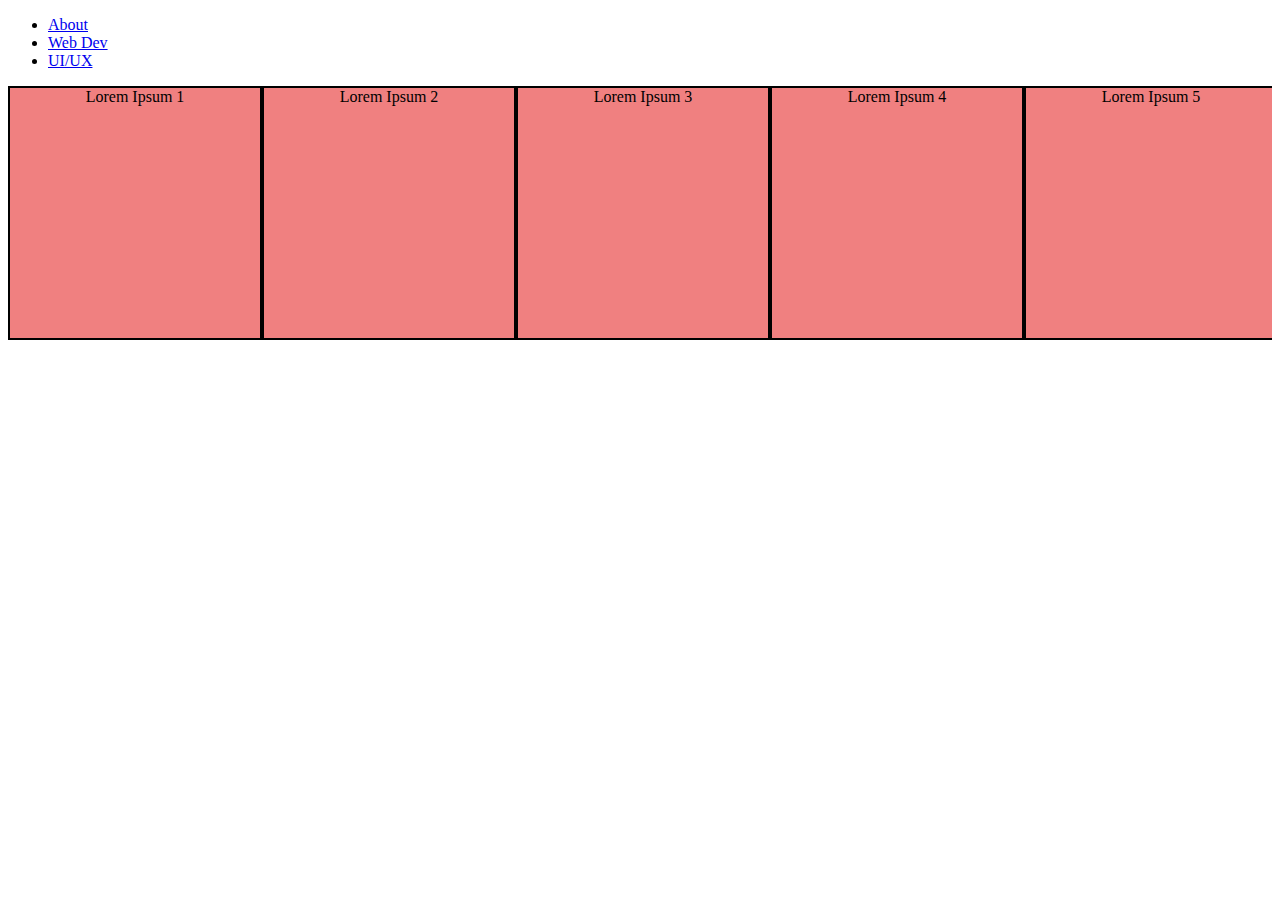
<file: projectdetails.html>
<!DOCTYPE html>
<html lang="en">
<head>
    <meta charset="UTF-8">
    <meta name="viewport" content="width=device-width, initial-scale=1.0">
    <title>Document</title>

    <!-- <link rel="stylesheet" href="css/global.css"> -->
    <style>
        .box {
            display: flex;
            overflow-x: scroll;
            overflow-y: hidden;
            white-space: nowrap;
            -webkit-overflow-scrolling: touch;
        }

        .box::-webkit-scrollbar {
            display: none;
        }
        
        .card {
            min-width: 250px;
            height: 250px;
            background-color: lightcoral;
            border: 2px solid black;
            text-align: center;

            display: inline-block;
            
        }
    </style>
</head>
<body>

    <div class="nav_bar">
        <ul>
            <div class="outer">
                <div class="inner">
                    <li><a href="#"> About </a></li>
                </div>
            </div>
            <div class="outer">
                <div class="inner">
                    <li><a href="#"> Web Dev </a></li>
                </div>
            </div>
            <div class="outer">
                <div class="inner">
                    <li><a href="#"> UI/UX </a></li>
                </div>
            </div>
        </ul>
    </div>

    <div class="box">
        <div class="card">Lorem Ipsum 1</div>
        <div class="card">Lorem Ipsum 2</div>
        <div class="card">Lorem Ipsum 3</div>
        <div class="card">Lorem Ipsum 4</div>
        <div class="card">Lorem Ipsum 5</div>
        <div class="card">Lorem Ipsum 6</div>
        <div class="card">Lorem Ipsum 7</div>
        <div class="card">Lorem Ipsum 8</div>
        <div class="card">Lorem Ipsum 9</div>
        <div class="card">Lorem Ipsum 10</div>
      </div>

</body>
</html>
</file>
<file: css/global.css>
/* Screensize: XL(>1200px) */

@import url('https://fonts.googleapis.com/css2?family=Albert+Sans:ital,wght@0,100;0,200;0,300;0,400;0,500;0,600;0,700;0,800;0,900;1,100;1,200;1,300;1,400;1,500;1,600;1,700;1,800;1,900&family=Major+Mono+Display&display=swap');

.btn__container {
    background-color: #FFC519;
    padding: 5%;
    box-shadow: 0 0 50px rgba(0, 0, 0, .15);
    margin: .3rem;
    width: 100%;
}
.btn {
    color: #efefef;
    font-weight: 900;
    text-shadow: 4px 5px 3px rgba(0, 0, 0, .05);
    text-decoration: none;
}
.btn:hover {
    animation: flash 1s infinite;
}
@keyframes flash {
    0% {opacity: 100%;}
    50% {opacity: 0%;}
    100% {opacity: 100%;}
}

.major_mono {
    font-family: 'Major Mono Display', monospace;
    margin: 0;padding: 0;
    color: #555;
}
.major_mono_color {
    font-family: 'Major Mono Display', monospace;
    margin: 0;padding: 0;
    /* color: #25415c; */
    color: black;
}

.portfolio_content {
    font-family: 'Albert Sans', sans-serif;
    line-height: 1.6rem;
}

.tilt-effect {
    transform-style: preserve-3d;
    backface-visibility: hidden;
    /* border: 1px solid #999;
    border-radius: 25px;
    box-shadow: 0 0 50px rgba(0, 0, 0, .15); */
}

/*
    Updated font size guideline after tested on big screens
    320px -> 16px
    768px -> 18px
    1024px -> 19px
    1280px -> 20px
    1536px -> 21px
    1920px -> 23px
    2560px -> 25px
*/
html,
body {
    background-color: #f1f1f1;
    font-size: 20px;
}

.customBackground {
    background: url('../img/bg_graph.png') repeat;
    background-attachment: fixed;
    transform: translateZ(-250px);
    opacity: .7; 
    
    position: fixed;
    width: 100vw;
    height: 100vh;
    margin: 0 auto;
    backface-visibility: hidden;
}

* {
    font-family: system-ui, -apple-system, BlinkMacSystemFont, 'Segoe UI', Roboto, Oxygen, Ubuntu, Cantarell, 'Open Sans', 'Helvetica Neue', sans-serif;
    margin: 0;
    padding: 0;
    /* outline: 2px solid red; */
}

#container {
    height: 100vh;
    width: 100%;
    display: grid;
    grid-template-rows: auto 1fr auto;
    margin: 0 auto;

    /* BUG ENCOUNTERED */
    /* IF PARENT DIV GOES NEGATIVE ON Z PLANE RELATIVE TO THE BROWSER Z PLANE, CLICK AND HOVER EVENTS WOULDN'T BE FIRED. */
    transform: translateZ(0px);

    overflow-y: scroll;
}
/* HIDING SCROLL BARS VISUALLY */
#container::-webkit-scrollbar {
    display: none;
}
#container {
    -ms-overflow-style: none;
    scrollbar-width: none;
}
main {
    margin: 0 auto;
    width: 70%;
    /* outline: 2px green solid; */
    /* align-items: center; */
    align-self: center; /* align to center on y-axis */
    padding: 1% 0 1% 0;
}
footer {
    width: 70%;
}
section {
    /* outline: 2px orchid solid; */
    /* width: 70%; */
    margin: 0 auto;
    padding-bottom: 2rem;
}
section p {
    padding-top: 1rem;
}

/* To have a consistent alignment, unite the width of header, main, and footer and #container. */


/* INDEX PAGE */
.index__greeting {
    text-align: center;
    margin-bottom: 2rem;
}
.typing {
    font-size: 200%;
    font-weight: 900;
}
#element {
    display: inline;
    text-shadow: 4px 5px 3px rgba(0, 0, 0, .05);
}
.typed-cursor {
    font-size: 100%;
    color: #b4f0e7;
}
.index__grid {
    display: grid;
    grid-template-columns: 60% 40%;
}
.index__grid img {
    max-width: 100%;
}
.index__introduction {
    padding-right: 5%;
}
/* INDEX PAGE */


/* ABOUT PAGE */
.about__grid {
    display: grid;
    grid-template-columns: 40% 60%;
}
.about__portrait img {
    max-width: 100%;
    box-shadow: 3px 5px 15px rgba(0, 0, 0, .25);
}
.about__context {
    margin-left: 1rem;
}
.about__main h1,
.about__main h2 {
    font-weight: 900;
    text-shadow: 0 3px 5px rgba(0, 0, 0, .25);
}
.about__main h1 {
    margin-bottom: 1%;
    font-size: 1.5rem;
}
.about__main h2 {
    font-size: 1.25rem;
    opacity: .9;
    margin-top: 20px;
    margin-bottom: 1px;
    align-self: flex-start;
}
.about__main p {
    font-size: 1rem;
    padding-top: 0;
    padding-right: 0;
}
.about__skills h2 {
    margin-top: 20px;
    font-size: 1.5rem;
    text-align: center;
}
.about__skills_flex {
    display: flex;
    justify-content: center;
    width: 100%;
}
.about__skills_container {
    padding: 0 5%;
}
.about__skills_container h3 {
    margin-bottom: 1%;
    font-size: 1.25rem;
    font-weight: 900;
    text-shadow: 0 3px 5px rgba(255, 197, 25, .25);
}
.about__skills_container li {
    font-size: .95rem;
}
.content_card {
    display: flex;
    flex-direction: column;
    margin: 5% 0;
    padding: 5%;
    border: 1px solid rgba(0, 0, 0, .15);
    border-radius: 25px;
    box-shadow: 0 0 25px rgba(0, 0, 0, .1);
}
.content_card h2 {
    color: rgb(218, 160, 61);
    text-shadow: 0 0 5px rgba(0, 0, 0, .2);
}
/* ABOUT PAGE */


.content__about {
    width: 50%;
    z-index: 1;
    display: grid;
    align-items: center;
    align-self: center;
    justify-items: start;
    justify-self: start;
}


/* PROJECT LIST */
.project_list {
    display: grid;
    grid-template-columns: 1fr 1fr 1fr;
    justify-content: center;
    align-items: center;
    gap: 2rem;
}
.project_list_item {
    text-align: center;
    border: 2px solid transparent;
    border-radius: 25px;
    box-shadow: 0 5px 25px rgba(0, 0, 0, .15);
    overflow: hidden;
}
.project_list_item img {
    width: 100%;
}
.project_list a {
    text-decoration: none;
    color: #333;
}
.project_list h2 {
    font-size: 100%;
    font-weight: 700;
    text-shadow: 0 0 5px rgba(0, 0, 0, .2);
    margin: 10px 0 10px 0;
}
/* PROJECT LIST */



.flex_row {
    display: flex;
    flex-direction: row;
    align-items: center;
    justify-content: center;
}

#logo {
    /* If you set width to auto with aspect-ratio to 5/2, you have a little gap on the left of the logo, which makes the whole nav bar having different white space on both side */
    /* width: auto; */
    height: 44px;
    /* aspect-ratio: 5/2; */
    margin-right: 1rem;
}
#logo:hover {
    animation: bounce 2s ease-in-out infinite;
}
@keyframes bounce {
    0% {transform: translateY(0%);}
    15% {transform: translateY(-10%); rotate: 5deg;}
    40% {transform: translateY(10%);}
    75% {transform: translateY(-5%); rotate: -9deg}
    100% {transform: translateY(0%);}
}

header {
    display: grid;
    grid-template-columns: minmax(auto, 35%) 1fr;
    grid-template-rows: 75px;
    justify-items: center;
    align-items: center;

    width: 70%;
    margin: 0 auto;

    padding-top: 10%;
    padding-bottom: 5px;
}
.logo_container {
    justify-self: start;
}
.nav_menu {
    display: flex;
    justify-content: space-between;
    align-items: center;
    min-width: 100%;
}
.nav_item a {
    display: block;
    text-decoration: none;
    letter-spacing: 2px;
    font-weight: 900;
    font-size: 1rem;
    color: #555;
    /* transition: opacity .5s ease-out; */
    padding: 20px;
    text-transform: uppercase;
    text-align: center;
    z-index: 99;
}
.sm_container a {
    font-size: 2rem;
    text-decoration: none;
    color: #555;
    z-index: 99;
}
.github {
    padding: 20px;
}

.nav_item a:hover,
.sm_container a:hover {
    animation: flyingOut .5s;
    animation-fill-mode: forwards;
}
@keyframes flyingOut {
    5% {transform: translateY(0px); rotate: 5deg;}
    100% {scale: 2; transform: translateY(20px); rotate: -10deg;text-shadow: 5px 5px 1px rgba(0, 0, 0, .2);}
    /* 100% {transform: translateY(0px); rotate: 10deg;} */
}
.nav_menu_open,
.nav_menu_close {
    display: none;
}



.content h1 {
    -webkit-text-stroke: 1.5px #333;
    stroke: 1.5px #000;
    color: transparent;
    opacity: .9;
    font-weight: 900;
    font-size: 3rem;
}

h3 {
    color: #ED723F;
    font-weight: 900;
}

code {
    font-family: Consolas,"courier new";
    color: crimson;
    background-color: #f1f1f1;
    padding: 1px 5px 1px 5px;
    font-size: 85%;
    border-radius: 5px;
    border: dashed 1.5px rgba(0, 0, 0, .7);
}

p {
    color: #444;
    font-size: 1rem;
    /* margin: 10px 20px 10px 20px; */
    /* padding: 15px 10px 10px 20px; */
    font-weight: 300;
    text-shadow: 0 0 5px rgba(0, 0, 0, .2);
    /* letter-spacing: .5px; */
}

.outer {
    position: relative;
    width: 150px;
    height: auto;
    background-color: rgba(255, 197, 25, 1);
    margin: 20px;
    padding: 15px;
    transform: skew(-25deg);
}

.inner {
    position: absolute;
    width: 100%;
    height: 100%;
    border: 2px solid #1a1a1a;
    top: -10px;
    left: -10px;
    text-align: center;
}

.aposition {
    transform: translateY(-30%) scale(1.2);
    text-shadow: 4px 5px 2px rgba(0, 0, 0, .15);
}

#my_first_name {
    color: rgba(255, 197, 25, 1);
}

/* ARTIFACTS */
.card {
    display: inline-block;
    border: 1px solid rgba(0, 0, 0, .1);
    border-radius: 2%;
    box-shadow: 4px 5px 5px rgba(0, 0, 0, .1);
    padding: 1.5% 4%;
    margin: .3rem;
    font-weight: 400;
    background-color: rgba(255, 255, 255, .25);
    filter: blur(500);
}
.artifacts__brief {
    text-align: center;
    letter-spacing: .1rem;
}
.artifacts__container h1 {
    font-size: 3rem;
    text-align: center;
    text-shadow: 4px 5px 5px rgba(0, 0, 0, .15);
    color: rgba(255, 197, 25, 1);
    /* color: #222; */
    font-weight: 900;
    letter-spacing: .2rem;
    -webkit-text-stroke: 1px rgba(46, 34, 0, 0.05);;
}
.artifacts__container h2 {
    /* font-size: 1.5rem;
    color: rgba(255, 197, 25, 1);
    text-shadow: 4px 5px 5px rgba(0, 0, 0, .15);
    -webkit-text-stroke: 1px rgba(46, 34, 0, 0.05);; */
    color: #333;
}
.artifacts__container img {
    max-width: 100%;
    height: auto;
}
.artifacts__intro {
    display: grid;
    grid-template-columns: 1fr 1fr 1fr 1fr;
}
.artifacts__intro h2,
.artifacts__intro p {
    margin-left: 10%;
    padding-top: 0;
    padding-right: 0;
    padding-bottom: 0;
}
.artifacts__intro h2 {
    color: #333;
    padding-left: 10%;
    margin-top: 1%;
}

.blackMango {
    color: #DAA03D;
    text-shadow: 0 0 5px rgba(0, 0, 0, .2);
}
.mockup {
    height: 100%;
}
.artifacts__wireframe_card,
.artifacts__prototype_card {
    margin: 0 1% 0 1%;
}
.wireframe,
.prototype {
    width: 100%;
}
.artifacts__flex {
    display: flex;
    justify-content: space-between;
    align-items: flex-start;
}
.artifacts__grid {
    display: grid;
    grid-template-columns: 1fr 1fr 1fr 1fr;
    justify-items: center;
}
.artifacts__grid div {
    text-align: center;
}
.artifacts__flex div {
    text-align: center;
}
/* ARTIFACTS */

.screenshot {
    width: 100%;
    aspect-ratio: 3/1;
    overflow: hidden;
    box-shadow: 3px 5px 15px rgba(0, 0, 0, .25);
}
.screenshot img {
    width: 100%;
    height: auto;
}

/* FOOTER */
footer{
    text-align: center;
    /* margin-top: 3.5rem; */
    display: grid;
    width: 70%;
    margin: 0 auto;
    padding-bottom: 5rem;
    text-shadow: 0 3px 3px rgba(0, 0, 0, .5);
}
h6 {
    font-weight: 400;
    opacity: .7;
    font-size: .5rem;
    /* color: #555; */
    font-family: 'Major Mono Display', monospace;
}


/* SOCIAL MEDIA ICON COLORS */
.github:hover {
    color: #111;
}
.linkedin:hover {
    color: #0a66c2;
}
.linkedin {
    padding: 0;
}
</file>
